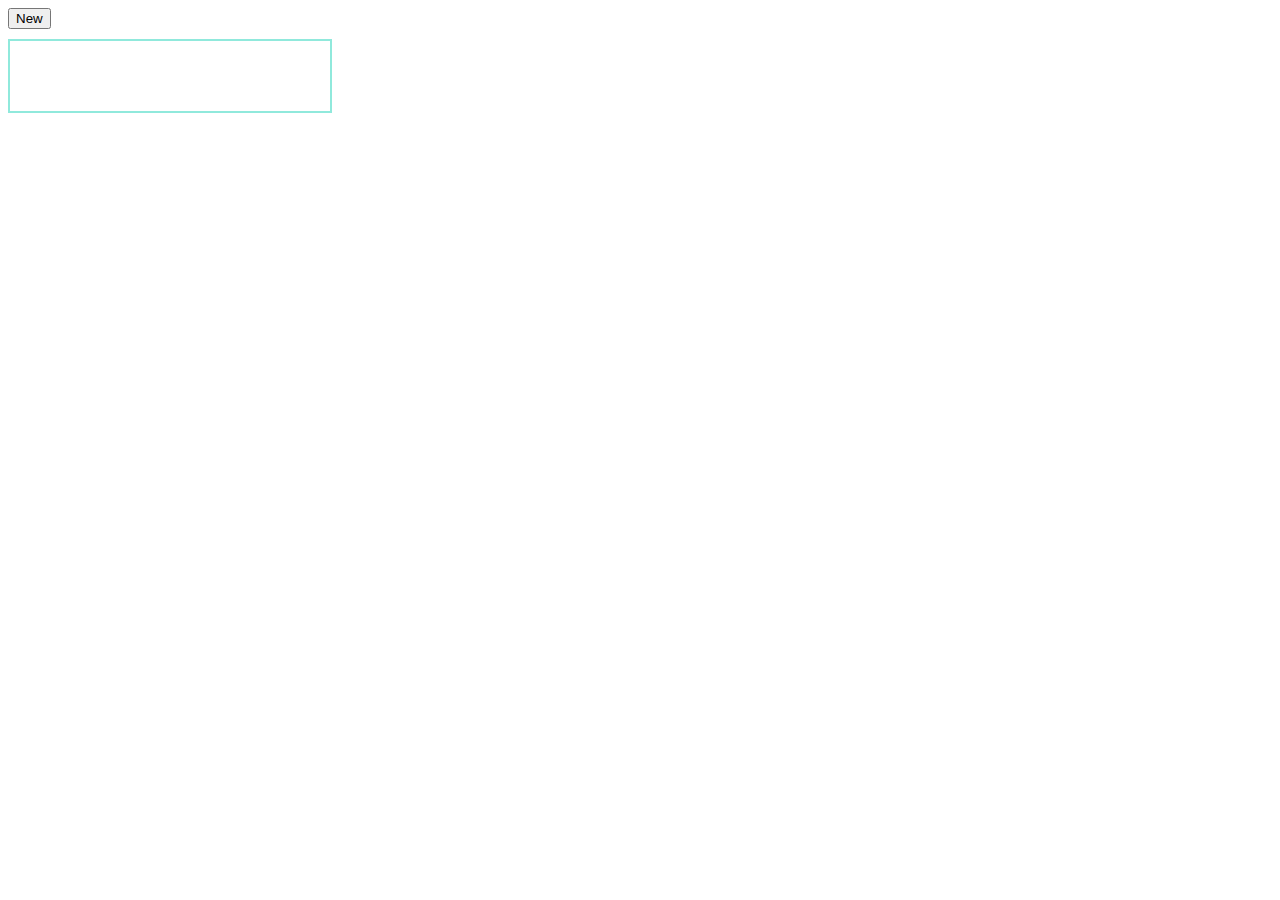
<file: cell03/ex03/index.html>
<style>
    #ft_list {
      border: 2px solid #90e9dc;
      padding: 10px;
      width: 300px;
      min-height: 50px;}
    .todo {
      background-color: #eaabf5;
      margin: 5px 0;
      padding: 10px;
      cursor: pointer;}
    button {margin-bottom: 10px;}
</style>
<body>
  <button onclick="addTodo()">New</button>
  <div id="ft_list"></div>
  <script>
    let todos = [];
    window.onload = () => {
      const cookie = getCookie("todo_list");
      if (cookie) {
        try {
          todos = JSON.parse(cookie);
          todos.forEach(todo => {
            createTodoElement(todo);});} 
            catch (e) {
          console.error("Failed to parse cookie:", e);}}};

    const addTodo = () => {
      const todoText = prompt("Enter your new task:");
      if (todoText && todoText.trim() !== "") {
        todos.unshift(todoText.trim());
        createTodoElement(todoText.trim(), true);
        saveCookies();}};

    const createTodoElement = (text, insertAtTop = false) => {
      const div = document.createElement("div");
      div.className = "todo";
      div.innerText = text;
      div.onclick = () => {
        const confirmDelete = confirm("Do you want to delete this task?");
        if (confirmDelete) {
          div.remove();
          todos = todos.filter(item => item !== text);
          saveCookies();}};

      const ftList = document.getElementById("ft_list");
      if (insertAtTop && ftList.firstChild) {
        ftList.insertBefore(div, ftList.firstChild);} 
        else {ftList.appendChild(div);}};

    const saveCookies = () => {
      const expiry = new Date();
      expiry.setTime(expiry.getTime() + (365 * 24 * 60 * 60 * 1000));
      document.cookie = "todo_list=" + JSON.stringify(todos) + "; expires=" + expiry.toUTCString() + "; path=/";};

    const getCookie = (name) => {
      const value = `; ${document.cookie}`;
      const parts = value.split(`; ${name}=`);
      if (parts.length === 2) return parts.pop().split(';').shift();};
  </script>
</body>
</file>
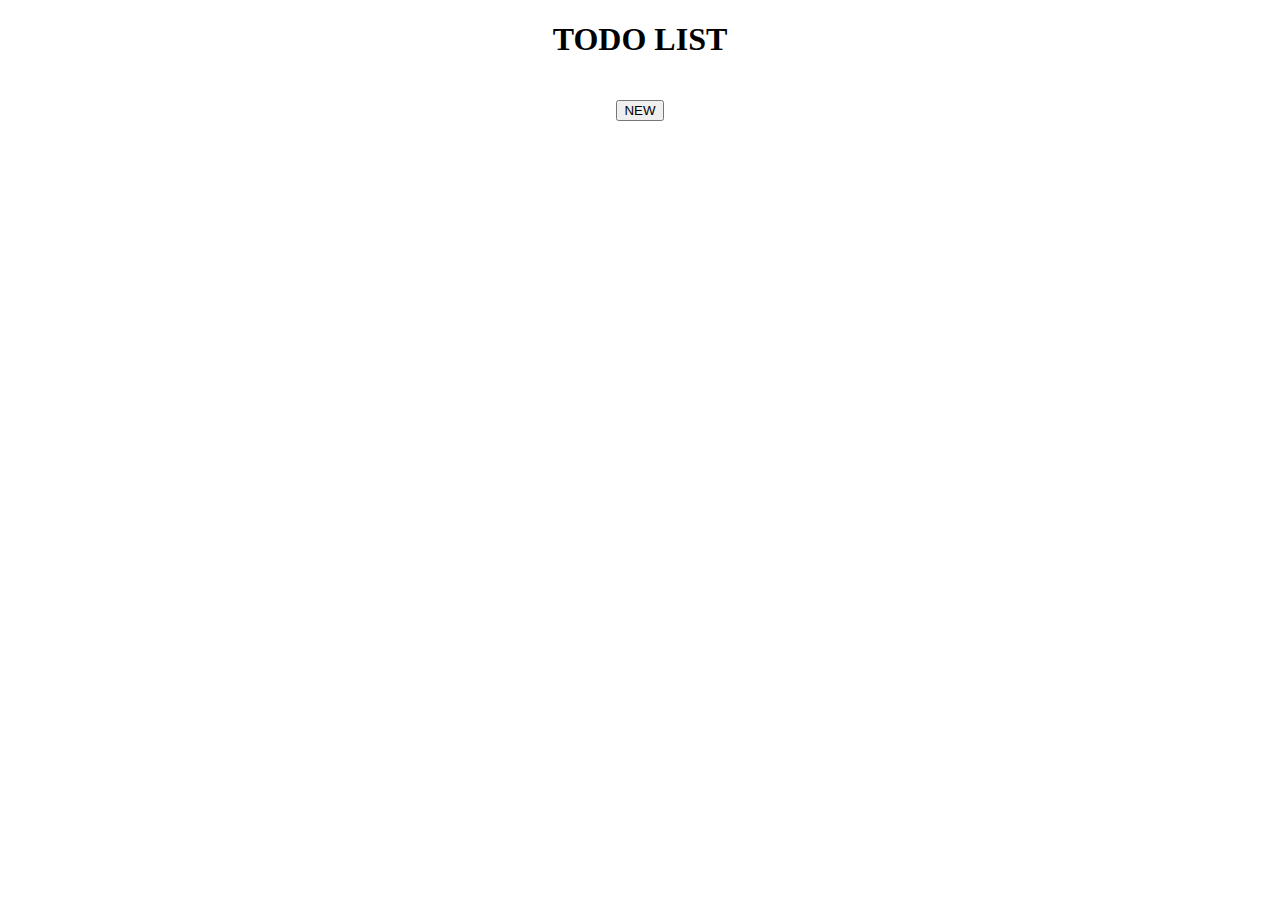
<file: cell03/ex04/ex03bis/index.html>
<!DOCTYPE html>
 <html lang="en">
   <head>
     <meta charset="UTF-8" />
     <meta http-equiv="X-UA-Compatible" content="IE=edge" />
     <meta name="viewport" content="width=device-width, initial-scale=1.0" />
     <title>Document</title>
     <script
       src="https://code.jquery.com/jquery-3.6.1.min.js"
       integrity="sha256-o88AwQnZB+VDvE9tvIXrMQaPlFFSUTR+nldQm1LuPXQ="
       crossorigin="anonymous"
     ></script>
   </head>
   <style>
     #ft_list > div {
       margin: 10px;
       background-color: #f47721;
       padding: 10px;
       border-radius: 10px;
       cursor: pointer;
     }
     #ft_list > div:hover {
       background-color: #fab281;
     }
   </style>
   <body>
     <div style="width: 100%; text-align: center">
       <h1>TODO LIST</h1>
       <div
         style="margin-left: auto; margin-right: auto; padding: 10px"
         id="ft_list"
       ></div>
       <button id="create">NEW</button>
     </div>
   </body>
   <script>
     $(document).ready(() => {
       const check = document.cookie;
       let ft_list = $("#ft_list");
       $("#create").click(() => {
         let txt = prompt("Please Enter TODO LIST :");
         const name = new Date().getTime();
         document.cookie = `${name}=${txt}`;
         let list = $("<div></div>").text(txt);
         list.click(() => {
           const check = confirm("Do you want to delete");
           if (check) {
             list.remove();
             document.cookie =
               name + "=; expires=Thu, 01 Jan 1970 00:00:00 UTC;";
           }
         });
         ft_list.prepend(list);
       });
       if (check.length > 0) {
         const cookie = check.split(";");
         cookie.forEach((element) => {
           let list = $("<div></div>").text(element.split("=")[1]);
           list.click(() => {
             const check = confirm("Do you want to delete");
             if (check) {
               list.remove();
               document.cookie =
                 element.split("=")[0] +
                 "=; expires=Thu, 01 Jan 1970 00:00:00 UTC;";
             }
           });
           ft_list.prepend(list);
         });
       }
     });
   </script>
 </html>
</file>
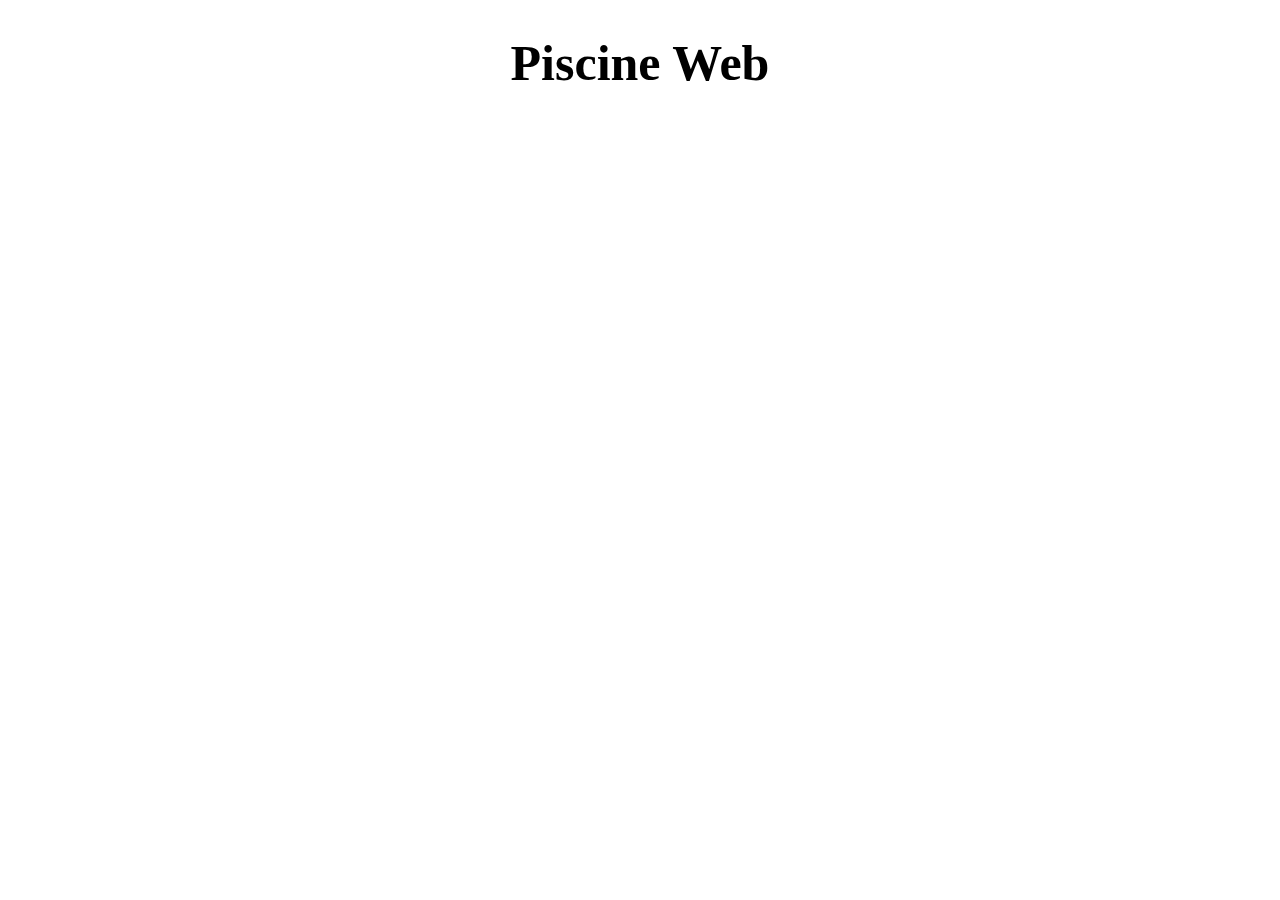
<file: cell01/ex01/piscineweb.html>
<!DOCTYPE html>
<html>

<head>
    <title>Piscine Web</title>
    <style>
        h1 {
            text-align: center;
            font-size: 50px;
        }
    </style>
</head>

<body>
    <h1>Piscine Web</h1>
</body>

</html>
</file>
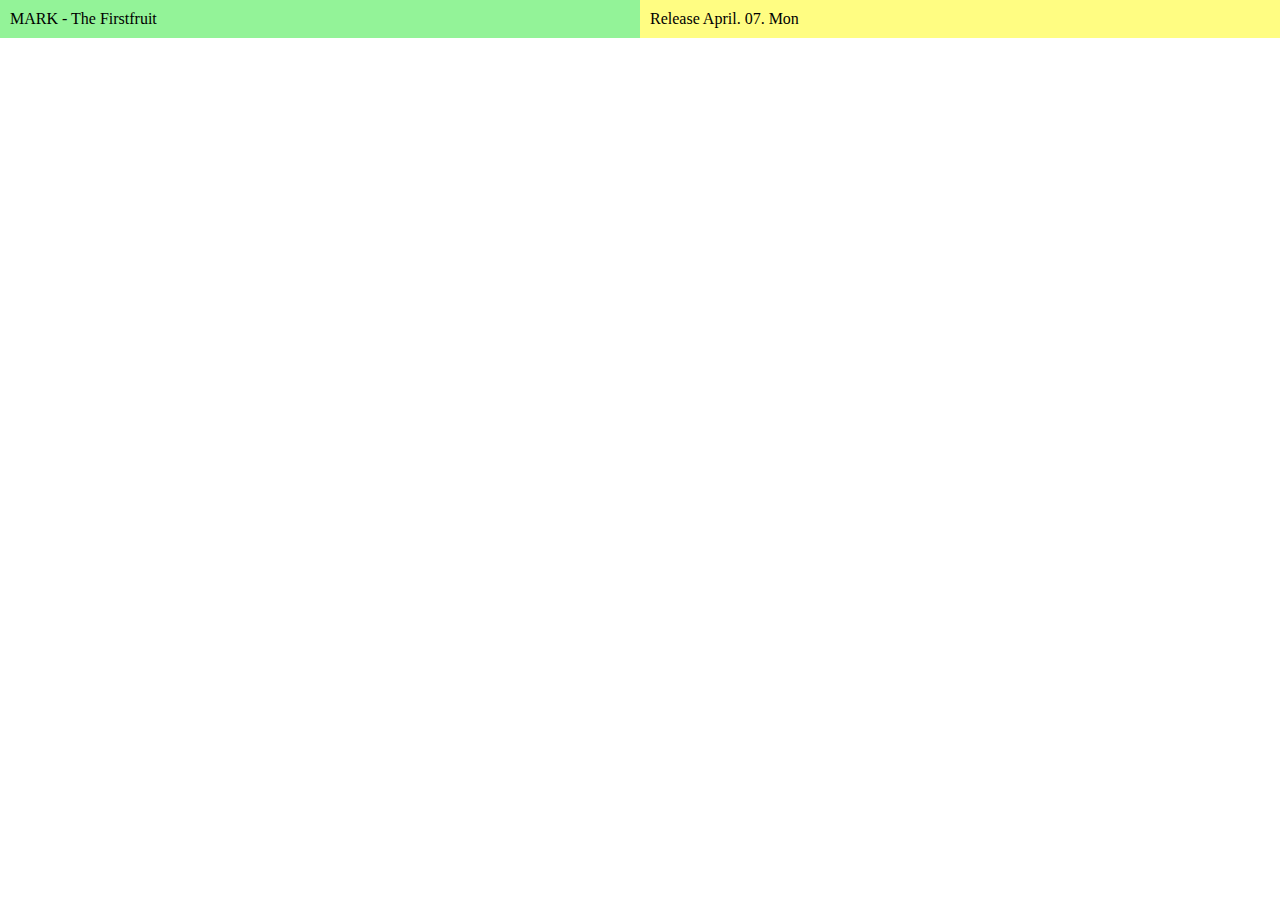
<file: cell01/ex05/tab.html>
<!DOCTYPE html>
 <html lang="en">
   <head>
     <meta charset="UTF-8" />
     <meta http-equiv="X-UA-Compatible" content="IE=edge" />
     <meta name="viewport" content="width=device-width, initial-scale=1.0" />
     <title>Document</title>
   </head>
   <style>
     body {
       margin: 0;
     }
   </style>
 
   <body>
     <div style="width: 100%; display: flex">
       <div style="background-color: rgb(147, 243, 152); width: 100%; padding: 10px">
        MARK - The Firstfruit
       </div>
       <div style="background-color: rgb(255, 253, 130); width: 100%; padding: 10px">
         Release April. 07. Mon
       </div>
     </div>
   </body>
 </html>
</file>
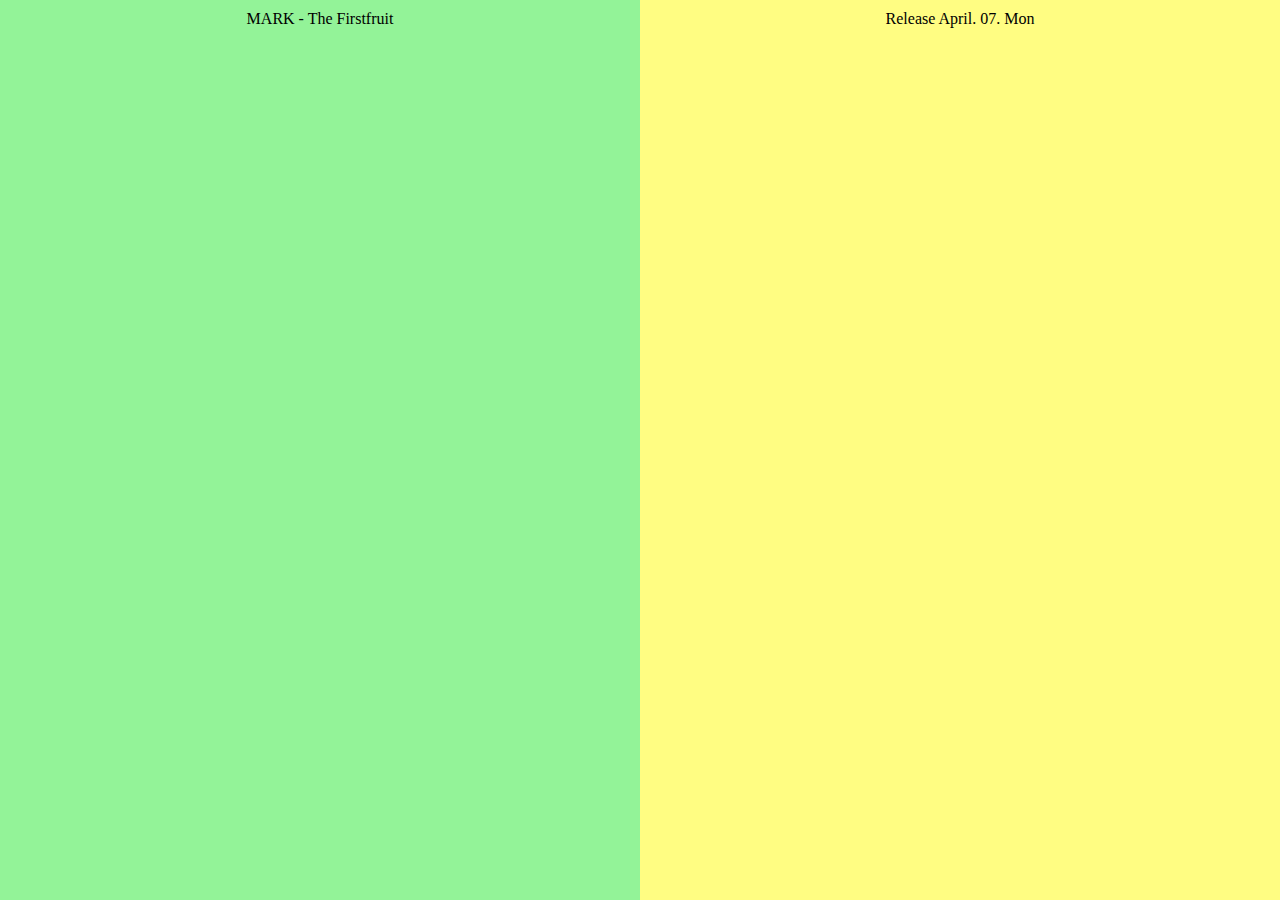
<file: cell02/ex00/resposive.html>
<!DOCTYPE html>
<html lang="en">
  <head>
    <meta charset="UTF-8" />
    <meta http-equiv="X-UA-Compatible" content="IE=edge" />
    <meta name="viewport" content="width=device-width, initial-scale=1.0" />
    <title>Responsive Layout</title>
    <link rel="stylesheet" href="responsive.css" />
  </head>

  <body>
    <div class="container">
      <div class="box">MARK - The Firstfruit</div>
      <div class="box">Release April. 07. Mon</div>
    </div>
  </body>
</html>
</file>
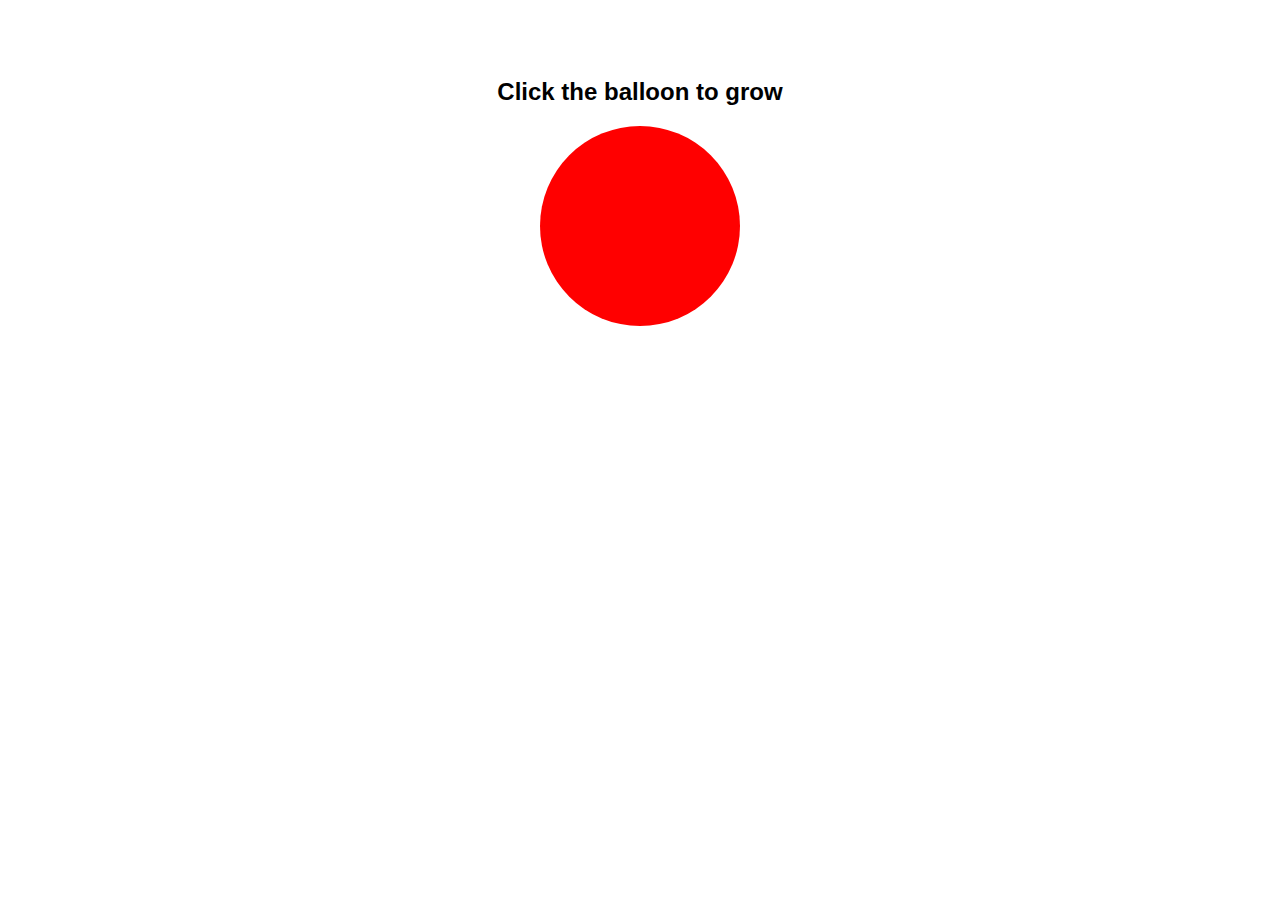
<file: cell03/ex01/balloon.html>
<!DOCTYPE html>
<html lang="en">
<head>
    <meta charset="UTF-8">
    <meta name="viewport" content="width=device-width, initial-scale=1.0">
    <title>Balloon</title>
    <link rel="stylesheet" href="balloon.css">
</head>
<body>

    <h2>Click the balloon to grow</h2>
    <div id="balloon"></div>

    <script src="balloon.js"></script>
</body>
</html>
</file>
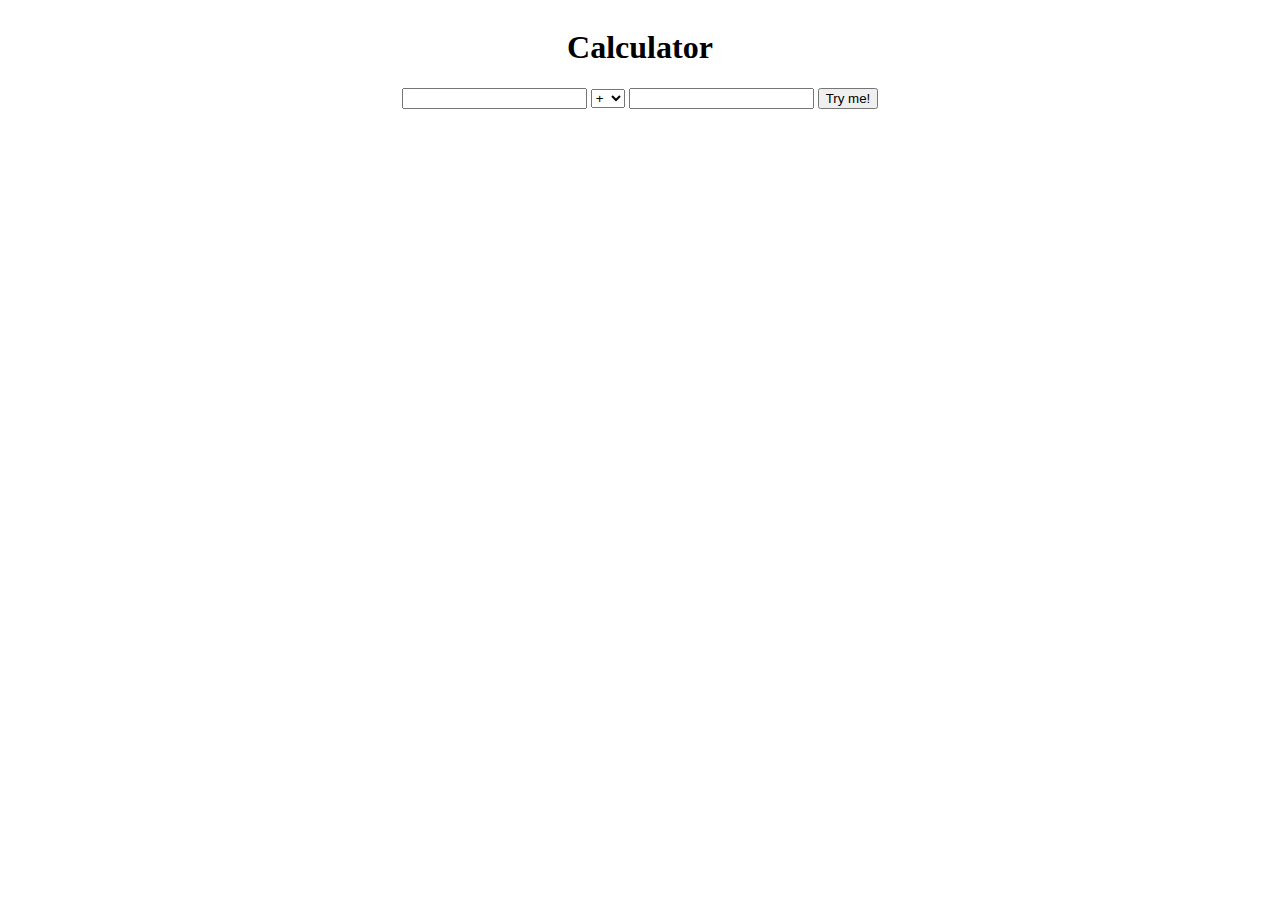
<file: cell03/ex02/calc.html>
<link href="calc.css" rel="stylesheet"/>
<script src="calc.js"></script>
<body>
    <div class="container-fluid">
      <div class="container">
        <h1>Calculator</h1>
        <form onsubmit="calculate()">
          <input type="text" id="num1" required />
          <select id="operator">
            <option value="+">+</option>
            <option value="-">-</option>
            <option value="*">*</option>
            <option value="/">/</option>
            <option value="%">%</option>
          </select>
          <input type="text" id="num2" required/>
          <input type="submit" value="Try me!"/>
        </form>
      </div>
    </div>
</body>
</file>
<file: cell03/ex01/balloon.css>
body {
    font-family: Arial, sans-serif;
    text-align: center;
    padding: 50px;
}

#balloon {
    width: 200px;
    height: 200px;
    background-color: red;
    border-radius: 50%;
    display: inline-block;
    transition: all 0.3s ease;
    cursor: pointer;
}
</file>
<file: cell03/ex02/calc.css>
.container-fluid {
    width: 100%;
    display: flex;}
  .container {
    text-align: center;
    margin-left: auto;
    margin-right: auto;}
</file>
<file: cell02/ex00/responsive.css>
/* Reset margins and padding for the entire page */
body, html {
    margin: 0;
    padding: 0;
    height: 100%;
  }
  
  /* Flex container for the layout */
  .container {
    display: flex;
    width: 100%;
    height: 100vh;
    flex-direction: row; /* Arrange divs side by side by default */
  }
  
  /* Styling for both divs */
  .box {
    flex: 1; /* Allow the divs to grow and take equal space */
    padding: 10px;
    text-align: center;
  }
  
  .box:nth-child(1) {
    background-color: rgb(147, 243, 152);
  }
  
  .box:nth-child(2) {
    background-color: rgb(255, 253, 130);
  }
  
  /* Media query for smaller screens */
  @media (max-width: 768px) {
    .container {
      flex-direction: column; /* Stack divs vertically on smaller screens */
    }
  
    .box {
      width: 100%;
      padding: 15px;
    }
  }
</file>
